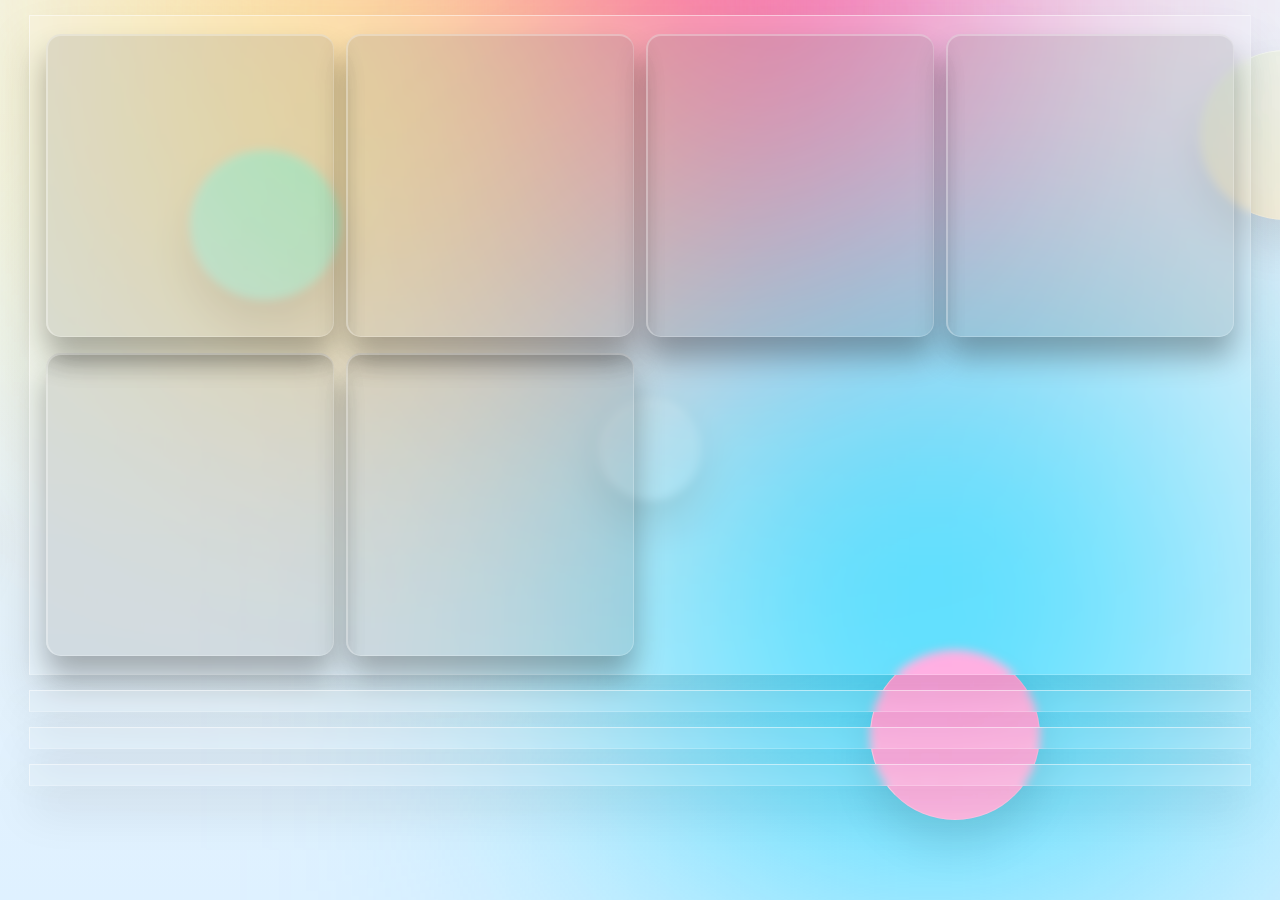
<file: 卡片/毛玻璃卡片/index.html>
<!DOCTYPE html>
<html lang="en">

<head>
  <meta charset="UTF-8">
  <meta http-equiv="X-UA-Compatible" content="IE=edge">
  <meta name="viewport" content="width=device-width, initial-scale=1.0">
  <title>Document</title>
  <link rel="stylesheet" href="./css/index.css">
</head>

<body>
  <div class="bg-container">
    <!-- 背景颜色渐变 -->
    <div class="bg-color-ball"></div>
    <div class="bg-color-ball"></div>
    <div class="bg-color-ball"></div>
    <!-- 背景方块 -->
    <div class="bg-box">
      <div class="bg-circle" style="--x:0"></div>
      <div class="bg-circle" style="--x:1"></div>
      <div class="bg-circle" style="--x:2"></div>
      <div class="bg-circle" style="--x:3"></div>
      <div class="bg-circle" style="--x:4"></div>
    </div>
  </div>
  <!-- 毛玻璃卡片效果 -->
  <div class="glass-container glass-card">
    <div>
      <div class="glass-container glass-sign"></div>
      <div class="glass-container glass-sign"></div>
      <div class="glass-container glass-sign"></div>
      <div class="glass-container glass-sign"></div>
      <div class="glass-container glass-sign"></div>
      <div class="glass-container glass-sign"></div>
    </div>
  </div>
  <div class="glass-container glass-card"></div>
  <div class="glass-container glass-card"></div>
  <div class="glass-container glass-card"></div>
</body>

</html>
</file>
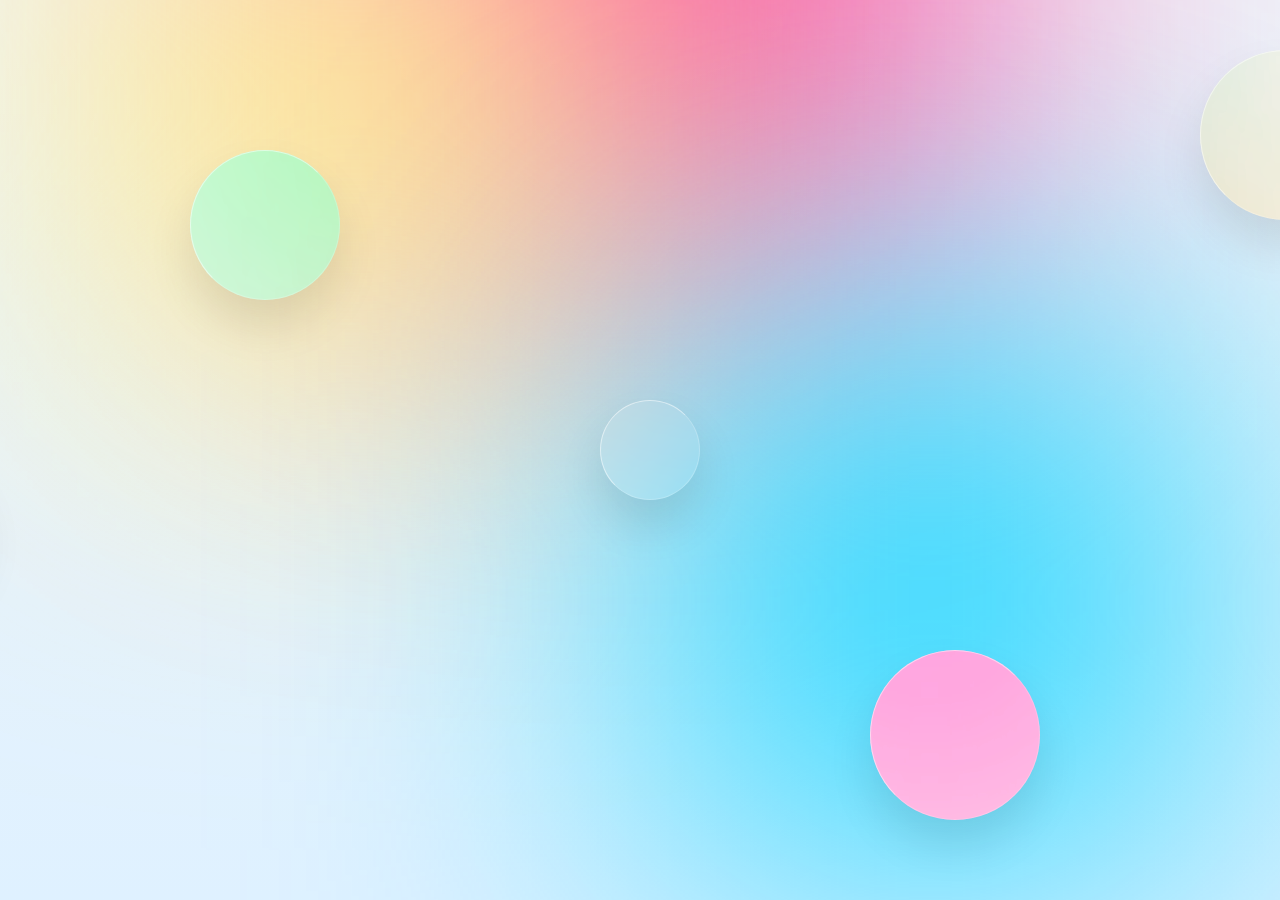
<file: 背景效果/渐变动画背景/index.html>
<!DOCTYPE html>
<html lang="en">

<head>
  <meta charset="UTF-8">
  <meta http-equiv="X-UA-Compatible" content="IE=edge">
  <meta name="viewport" content="width=device-width, initial-scale=1.0">
  <title>Document</title>
  <link rel="stylesheet" href="./css/index.css">
</head>

<body>
  <div class="bg-container">
    <!-- 背景颜色渐变 -->
    <div class="bg-color-ball"></div>
    <div class="bg-color-ball"></div>
    <div class="bg-color-ball"></div>
    <!-- 背景方块 -->
    <div class="bg-box">
      <div class="bg-circle" style="--x:0"></div>
      <div class="bg-circle" style="--x:1"></div>
      <div class="bg-circle" style="--x:2"></div>
      <div class="bg-circle" style="--x:3"></div>
      <div class="bg-circle" style="--x:4"></div>
    </div>
  </div>
</body>

</html>
</file>
<file: 卡片/毛玻璃卡片/css/index.css>
html,
body,
div {
  margin: 0;
  padding: 0;
}

.bg-container {
  position: fixed;
  overflow: hidden;
  top: 0;
  left: 0;
  bottom: 0;
  right: 0;
  display: -webkit-box;
  display: -ms-flexbox;
  display: flex;
  -webkit-box-pack: center;
      -ms-flex-pack: center;
          justify-content: center;
  -webkit-box-align: center;
      -ms-flex-align: center;
          align-items: center;
  width: 100vw;
  height: 100vh;
  -webkit-box-sizing: border-box;
          box-sizing: border-box;
  z-index: -1;
  background: -webkit-gradient(linear, left top, left bottom, from(#f1f4f9), to(#dff1ff));
  background: linear-gradient(to bottom, #f1f4f9, #dff1ff);
}

.bg-container .bg-color-ball {
  position: absolute;
  -webkit-filter: blur(200px);
          filter: blur(200px);
}

.bg-container .bg-color-ball:nth-child(1) {
  top: -350px;
  width: 600px;
  height: 600px;
  background: #ff359b;
}

.bg-container .bg-color-ball:nth-child(2) {
  top: -150px;
  left: 100px;
  width: 500px;
  height: 500px;
  background: #fffd87;
}

.bg-container .bg-color-ball:nth-child(3) {
  bottom: 50px;
  right: 100px;
  width: 500px;
  height: 500px;
  background: #00d2ff;
}

.bg-container .bg-box {
  position: relative;
}

.bg-container .bg-box .bg-circle {
  position: absolute;
  background: rgba(255, 255, 255, 0.1);
  -webkit-backdrop-filter: blur(5px);
          backdrop-filter: blur(5px);
  -webkit-box-shadow: 0 25px 45px rgba(0, 0, 0, 0.1);
          box-shadow: 0 25px 45px rgba(0, 0, 0, 0.1);
  border: 1px solid rgba(255, 255, 255, 0.5);
  border-right: 1px solid rgba(255, 255, 255, 0.2);
  border-bottom: 1px solid rgba(255, 255, 255, 0.2);
  border-radius: 50%;
  -webkit-filter: hue-rotate(calc(var(--x) * 70deg));
          filter: hue-rotate(calc(var(--x) * 70deg));
  -webkit-animation: animate 10s linear infinite;
          animation: animate 10s linear infinite;
  -webkit-animation-delay: calc(var(--x) * -1s);
          animation-delay: calc(var(--x) * -1s);
}

.bg-container .bg-box .bg-circle:nth-child(1) {
  top: -50px;
  right: -60px;
  width: 100px;
  height: 100px;
}

.bg-container .bg-box .bg-circle:nth-child(2) {
  top: -300px;
  right: 300px;
  width: 150px;
  height: 150px;
}

.bg-container .bg-box .bg-circle:nth-child(3) {
  top: 200px;
  right: -400px;
  width: 170px;
  height: 170px;
}

.bg-container .bg-box .bg-circle:nth-child(4) {
  top: -400px;
  right: -730px;
  width: 170px;
  height: 170px;
}

.bg-container .bg-box .bg-circle:nth-child(5) {
  top: 0px;
  right: 660px;
  width: 140px;
  height: 140px;
}

.bg-container * {
  -webkit-box-sizing: border-box;
          box-sizing: border-box;
}

@-webkit-keyframes animate {
  0%,
  100% {
    -webkit-transform: translateY(-50px);
            transform: translateY(-50px);
  }
  50% {
    -webkit-transform: translateY(50px);
            transform: translateY(50px);
  }
}

@keyframes animate {
  0%,
  100% {
    -webkit-transform: translateY(-50px);
            transform: translateY(-50px);
  }
  50% {
    -webkit-transform: translateY(50px);
            transform: translateY(50px);
  }
}

.glass-container {
  background: rgba(255, 255, 255, 0.1);
  -webkit-backdrop-filter: blur(5px);
          backdrop-filter: blur(5px);
  -webkit-box-shadow: 0 25px 45px rgba(0, 0, 0, 0.1);
          box-shadow: 0 25px 45px rgba(0, 0, 0, 0.1);
  border: 1px solid rgba(255, 255, 255, 0.5);
  border-right: 1px solid rgba(255, 255, 255, 0.2);
  border-bottom: 1px solid rgba(255, 255, 255, 0.2);
}

.glass-container .glass-sign {
  background: rgba(0, 0, 0, 0.1);
  -webkit-box-shadow: 0 20px 30px rgba(0, 0, 0, 0.3);
          box-shadow: 0 20px 30px rgba(0, 0, 0, 0.3);
  border-left: 2px solid rgba(255, 255, 255, 0.3);
  border-top: 2px solid rgba(255, 255, 255, 0.3);
  border-radius: 15px;
  margin-left: 6px;
  margin-right: 6px;
  margin: 8px 6px;
  width: 285px;
  height: 300px;
}

.glass-card {
  display: -webkit-box;
  display: -ms-flexbox;
  display: flex;
  -ms-flex-wrap: wrap;
      flex-wrap: wrap;
  -webkit-box-pack: center;
      -ms-flex-pack: center;
          justify-content: center;
  padding: 10px;
  margin: 15px auto;
  width: 80vw;
  min-width: 1200px;
}

.glass-card > div {
  display: -webkit-box;
  display: -ms-flexbox;
  display: flex;
  -ms-flex-wrap: wrap;
      flex-wrap: wrap;
}
/*# sourceMappingURL=index.css.map */
</file>
<file: 背景效果/渐变动画背景/css/index.css>
html,
body,
div {
  margin: 0;
  padding: 0;
}

.bg-container {
  position: fixed;
  overflow: hidden;
  display: -webkit-box;
  display: -ms-flexbox;
  display: flex;
  top: 0;
  left: 0;
  bottom: 0;
  right: 0;
  -webkit-box-pack: center;
      -ms-flex-pack: center;
          justify-content: center;
  -webkit-box-align: center;
      -ms-flex-align: center;
          align-items: center;
  width: 100vw;
  height: 100vh;
  -webkit-box-sizing: border-box;
          box-sizing: border-box;
  background: -webkit-gradient(linear, left top, left bottom, from(#f1f4f9), to(#dff1ff));
  background: linear-gradient(to bottom, #f1f4f9, #dff1ff);
}

.bg-container .bg-color-ball {
  position: absolute;
  -webkit-filter: blur(200px);
          filter: blur(200px);
}

.bg-container .bg-color-ball:nth-child(1) {
  top: -350px;
  width: 600px;
  height: 600px;
  background: #ff359b;
}

.bg-container .bg-color-ball:nth-child(2) {
  top: -150px;
  left: 100px;
  width: 500px;
  height: 500px;
  background: #fffd87;
}

.bg-container .bg-color-ball:nth-child(3) {
  bottom: 50px;
  right: 100px;
  width: 500px;
  height: 500px;
  background: #00d2ff;
}

.bg-container .bg-box {
  position: relative;
}

.bg-container .bg-box .bg-circle {
  position: absolute;
  background: rgba(255, 255, 255, 0.1);
  -webkit-backdrop-filter: blur(5px);
          backdrop-filter: blur(5px);
  -webkit-box-shadow: 0 25px 45px rgba(0, 0, 0, 0.1);
          box-shadow: 0 25px 45px rgba(0, 0, 0, 0.1);
  border: 1px solid rgba(255, 255, 255, 0.5);
  border-right: 1px solid rgba(255, 255, 255, 0.2);
  border-bottom: 1px solid rgba(255, 255, 255, 0.2);
  border-radius: 50%;
  -webkit-filter: hue-rotate(calc(var(--x) * 70deg));
          filter: hue-rotate(calc(var(--x) * 70deg));
  -webkit-animation: animate 10s linear infinite;
          animation: animate 10s linear infinite;
  -webkit-animation-delay: calc(var(--x) * -1s);
          animation-delay: calc(var(--x) * -1s);
}

.bg-container .bg-box .bg-circle:nth-child(1) {
  top: -50px;
  right: -60px;
  width: 100px;
  height: 100px;
}

.bg-container .bg-box .bg-circle:nth-child(2) {
  top: -300px;
  right: 300px;
  width: 150px;
  height: 150px;
}

.bg-container .bg-box .bg-circle:nth-child(3) {
  top: 200px;
  right: -400px;
  width: 170px;
  height: 170px;
}

.bg-container .bg-box .bg-circle:nth-child(4) {
  top: -400px;
  right: -730px;
  width: 170px;
  height: 170px;
}

.bg-container .bg-box .bg-circle:nth-child(5) {
  top: 0px;
  right: 660px;
  width: 140px;
  height: 140px;
}

.bg-container * {
  -webkit-box-sizing: border-box;
          box-sizing: border-box;
}

@-webkit-keyframes animate {
  0%,
  100% {
    -webkit-transform: translateY(-50px);
            transform: translateY(-50px);
  }
  50% {
    -webkit-transform: translateY(50px);
            transform: translateY(50px);
  }
}

@keyframes animate {
  0%,
  100% {
    -webkit-transform: translateY(-50px);
            transform: translateY(-50px);
  }
  50% {
    -webkit-transform: translateY(50px);
            transform: translateY(50px);
  }
}
/*# sourceMappingURL=index.css.map */
</file>
